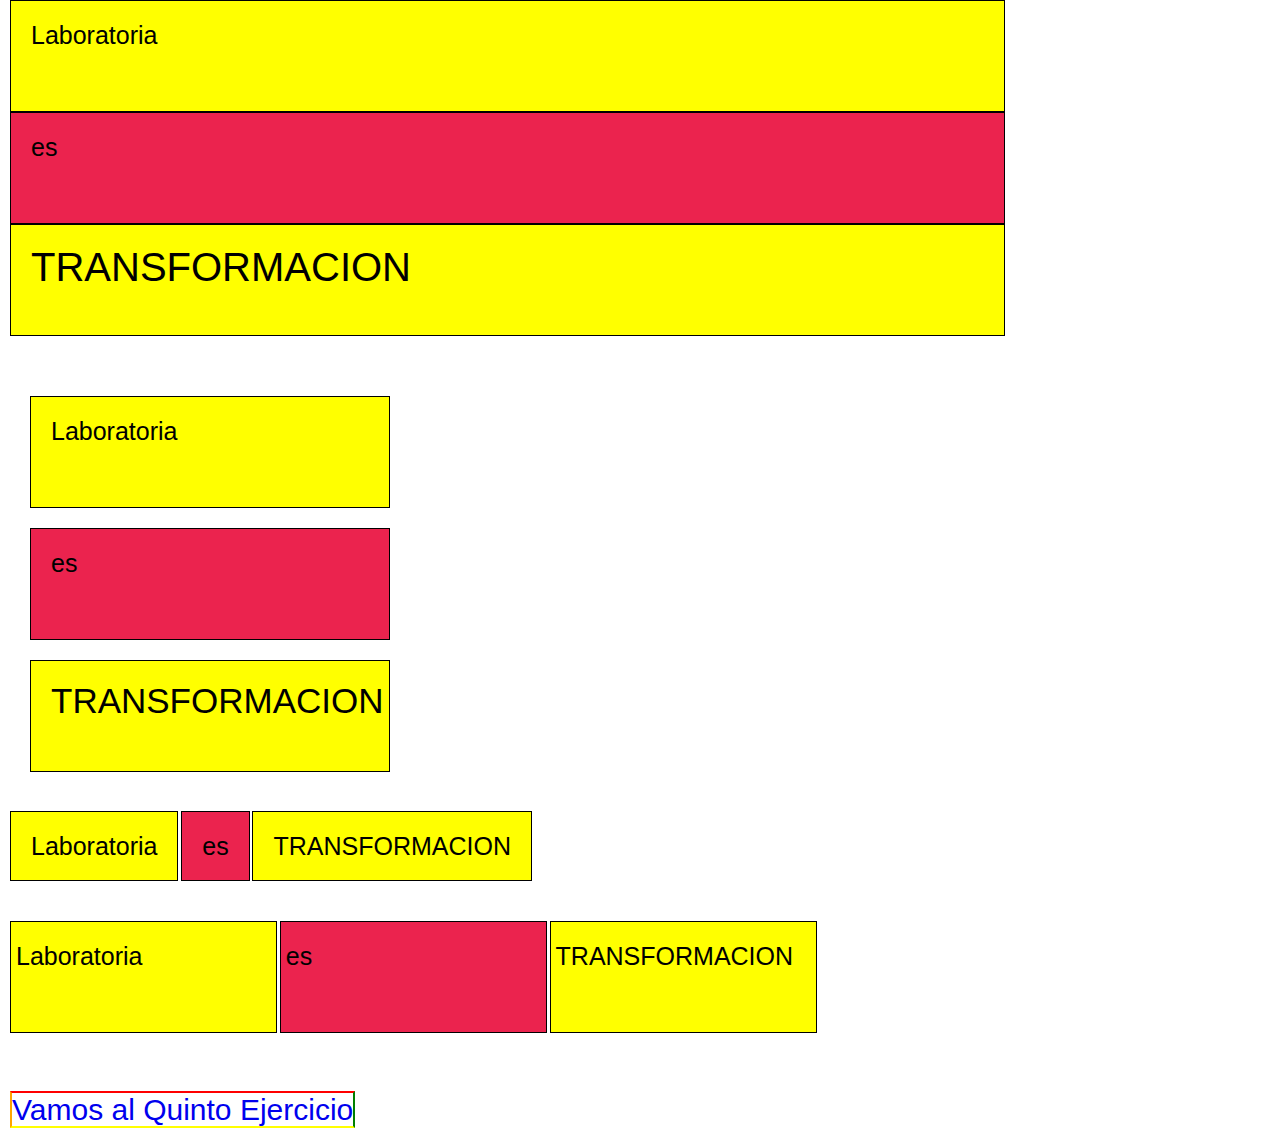
<file: index.html>
<!DOCTYPE html>
<html lang="en">
<head>
	<meta charset="UTF-8">
	<title>Practica1</title>
	<link rel="stylesheet" href="main.css" type="text/css">
</head>
<body>
	
	<p class="top">Laboratoria</p>
	<p class="middle">es</p>
	<p class="bottom">transformacion</p>	

<div id="segundo-ejercicio">	

	<p class="top">Laboratoria</p>
	<p class="middle">es</p>
	<p class="bottom">transformacion</p>	

</div>


<div id="tercer-ejercicio">	

	<p class="top">Laboratoria</p>
	<p class="middle">es</p>
	<p class="bottom">transformacion</p>	

</div>


<div id="cuarto-ejercicio">	

	<p class="top">Laboratoria</p>
	<p class="middle">es</p>
	<p class="bottom">transformacion</p>	

</div>

<a href="index2.html">Vamos al Quinto Ejercicio</a>
</body>
</html;
</file>
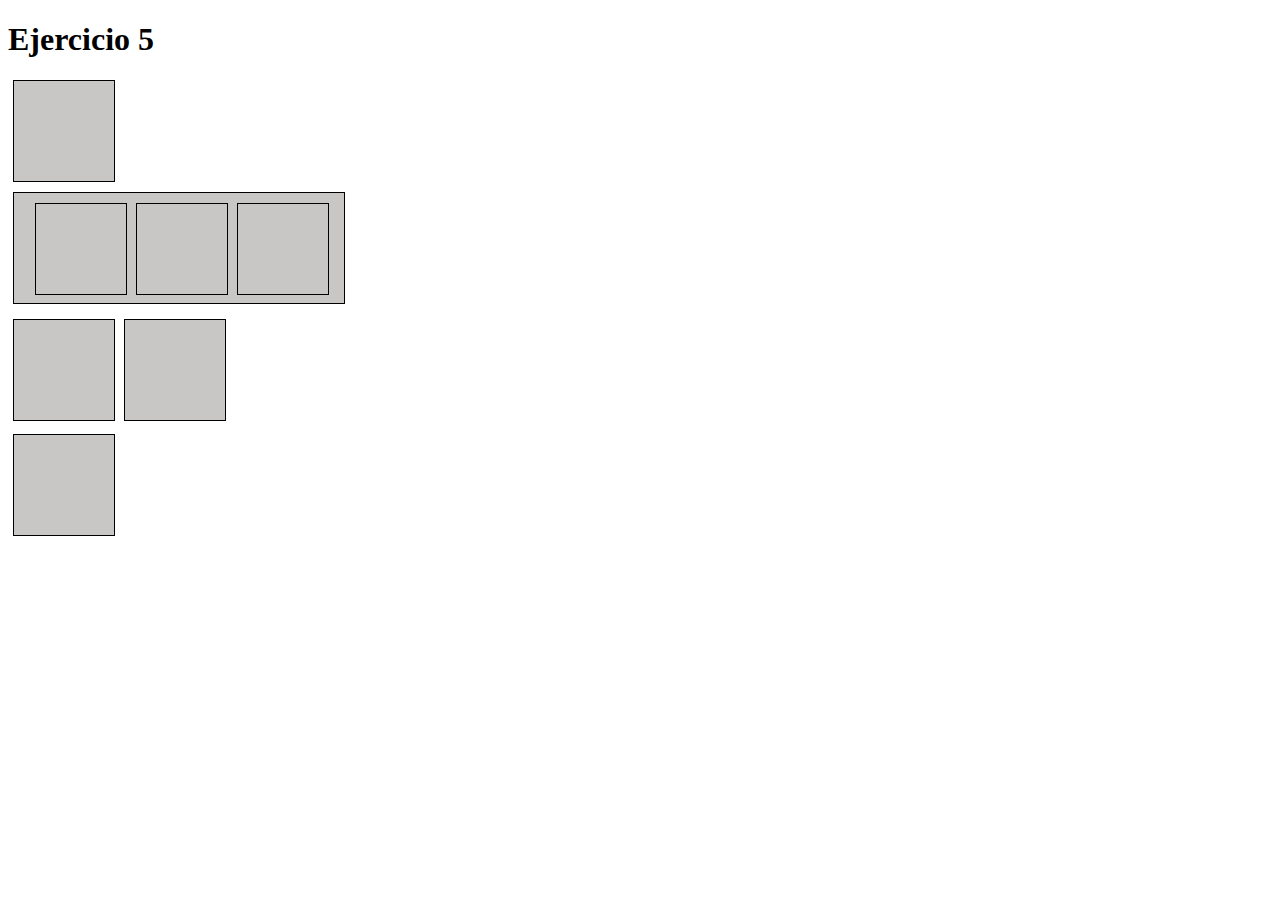
<file: index2.html>
<!DOCTYPE html>
<html lang="en">
<head>
	<meta charset="UTF-8">
	<title>Ejercicio5</title>
	<style type="text/css">	
		
		div {
			width: 100px;
			height:100px; 	
			border: 1px solid #000;
			margin-bottom: 10px;
			background-color: #C9C6C6;	


		}

		#caja1 {
			margin-left: 5px;	
		}

		#caja2 	{
			margin-left: 5px;	
			padding: 5px;	
			width: 320px;
			text-align: center;	
			
		}

		#caja2 div {
			margin-left: 5px;		
			margin-top: 5px;	
			width: 	90px;
			height: 90px;	
			display: inline-block;
				
		}
		
		#caja3 {
			border: none;	
			margin:0;
			padding: 0;		
			width: 400px;
			height: 120px;	
			background-color: #fff;		
		}
		
		#caja3 div {
			margin-left: 5px;	
			margin-top: 5px;		
			display: inline-block;		
			width: 100px;
			height: 100px;		
		}

		#caja4 {
			margin-left: 5px;	
		}
	


	</style>
</head>		
<body>
		<h1> Ejercicio 5</h1>
	<div id="caja1"></div>
	<div id="caja2">
		<div class="left"></div>
		<div class="center"></div>
		<div clas="right"></div>
	</div>
	<div id="caja3">
		<div class="left"></div>
		<div class="right"></div>
	</div>
	<div id="caja4"></div>	
</body>
</html>
</file>
<file: main.css>
body {
	margin: 0px;
	padding:0px;
	margin-left: 10px;	
	font-size: 62.5%;	
    font-family: 'Raleway', sans-serif;	
}



 p {
 	border:solid 1px;
 	width: 75%;	
 	height: 70px;
 	text-align: left;	
 	margin: 0;
	padding: 20px;
}


 p.top {
 	font-size: 2.5em;	
 	background-color: yellow;	 	
 }

p.middle {
	font-size:  2.5em;		
	background-color: #eb234e;
}

p.bottom {
	font-size: 4em;	
	text-transform: uppercase;				
	background-color: yellow;	
}


#segundo-ejercicio {
	margin-top: 60px;
	font-size: 		
}


#segundo-ejercicio p {
	width: 25%;	
	margin: 20px;
			
}

#segundo-ejercicio p.bottom {
	font-size: 3.5em;	
}


#tercer-ejercicio {
	margin-top: 60px;	
}

#tercer-ejercicio p {	
	width: 100px;			
    display: inline;	
		
}

#tercer-ejercicio p.bottom {
	font-size: 2.5em;	
}


#cuarto-ejercicio {
	margin-top: 60px;	
	margin-bottom: 60px;	
}

#cuarto-ejercicio p {
	width: 240px;
	display: inline-block;
	padding-left: 5px;				
}


#cuarto-ejercicio p.bottom {
	font-size: 2.5em;	
} 


a {
	border: solid 2px;	
	border-top-color: red;
	border-right-color: green;
	border-bottom-color: yellow;
	border-left-color: orange;				
    text-decoration: none;	
	font-size: 3em;	
}
</file>
